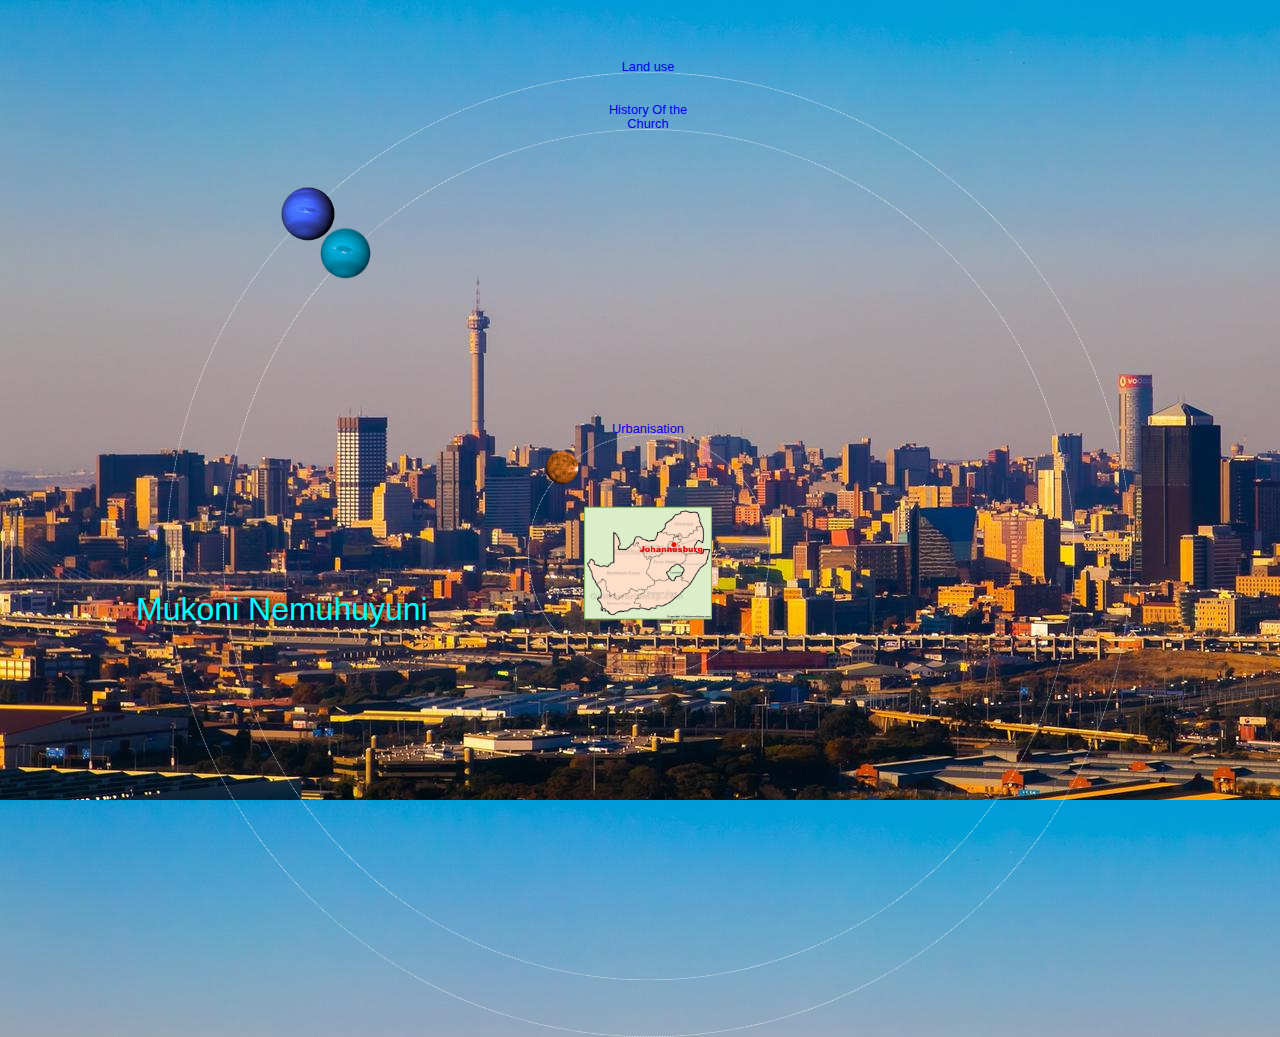
<file: index.html>
<!DOCTYPE html>
<html>
    <head>
        <title>Urban Settlement</title>
        <link rel="stylesheet" href="style.css" />
    </head>
    <body>
        <div id="container">
            <h1>Mukoni Nemuhuyuni
            </h1>
            <a href="location.html"><img src="images/johannesburg.jpg" id="sun" /></a>

            <div id="neptune-orbit">
                <a href="landscape.html"><img src="images/neptune.png" id="neptune" /></a>
            </div>
            <div id="neptune-label" class="label-box">
                <a href="landscape.html">Land use</a>
            </div>

            <div id="uranus-orbit">
                <a href="church.html"><img src="images/uranus.png" id="uranus"/></a>
            </div>
            <div id="uranus-label" class="label-box">
                <a href="church.html">History Of the Church</a>
            </div>

            <div id="venus-orbit">
                <a href="urbanisa.html"><img src="images/venus.png" id="venus"/></a>
            </div>
            <div id="venus-label" class="label-box">
                <a href="urbanisa.html">Urbanisation</a>
            </div>
        </div>
    </body>
</html>
</file>
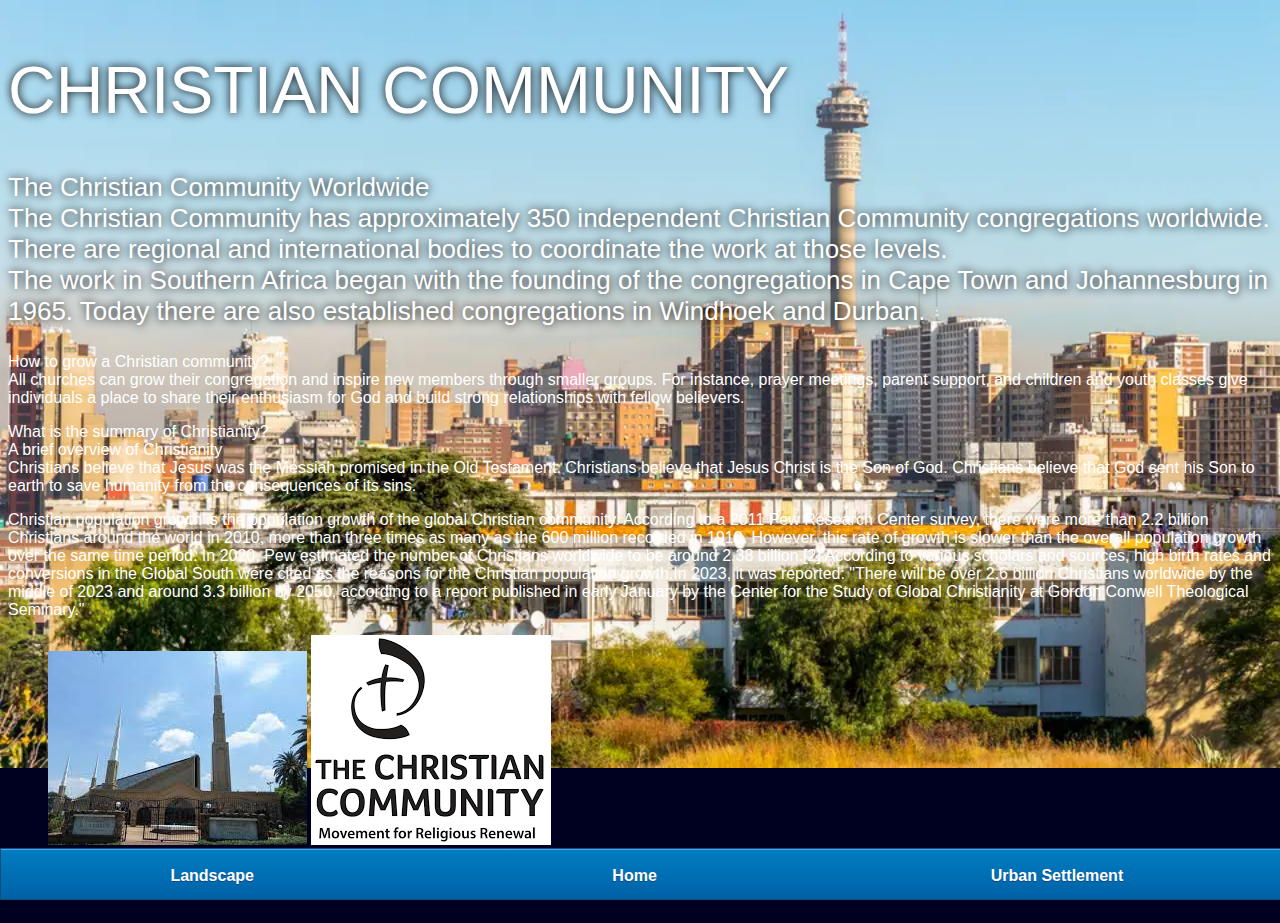
<file: church.html>
<!DOCTYPE html>
<html>
    <head>
        <title>Ubran Settlement</title>
        <link rel="stylesheet" href="style.pages.css" />
    </head>
    <body>
        <div id="main">
            <div id="content">
              <h1>Christian Community</h1>
                <p class="intro">
                    The Christian Community Worldwide<br>
                    The Christian Community has approximately 350 independent Christian Community congregations worldwide. There are regional and international bodies to coordinate the work at those levels.<br>
                    The work in Southern Africa began with the founding of the congregations in Cape Town and Johannesburg in 1965. Today there are also established congregations in Windhoek and Durban. <br>
                </p>             
                How to grow a Christian community?<br>
                All churches can grow their congregation and inspire new members through smaller groups. For instance, prayer meetings, parent support, and children and youth classes give individuals a place to share their enthusiasm for God and build strong relationships with fellow believers.<br>
                <p>
                    What is the summary of Christianity?<br>
                    A brief overview of Christianity<br>
                    
                    Christians believe that Jesus was the Messiah promised in the Old Testament. Christians believe that Jesus Christ is the Son of God. Christians believe that God sent his Son to earth to save humanity from the consequences of its sins.<br>
                </p>

                <p>Christian population growth is the population growth of the global Christian community. According to a 2011 Pew Research Center survey, there were more than 2.2 billion Christians around the world in 2010, more than three times as many as the 600 million recorded in 1910. However, this rate of growth is slower than the overall population growth over the same time period. In 2020, Pew estimated the number of Christians worldwide to be around 2.38 billion.[2] According to various scholars and sources, high birth rates and conversions in the Global South were cited as the reasons for the Christian population growth.In 2023, it was reported: "There will be over 2.6 billion Christians worldwide by the middle of 2023 and around 3.3 billion by 2050, according to a report published in early January by the Center for the Study of Global Christianity at Gordon Conwell Theological Seminary."</p>
                <ul>
                    <img src="images/temple.jpeg" id="sun" /></a> 
                    <img src="images/community.png" id="sun" /></a>
                </ul>
            </div>

            <div id="tabs-bottom">
                <a href="landscape.html">Landscape</a>
                <a href="index.html">Home</a>
                <a href="location.html">Urban Settlement</a>
            </div>

        </div>
    </body>
</html>
</file>
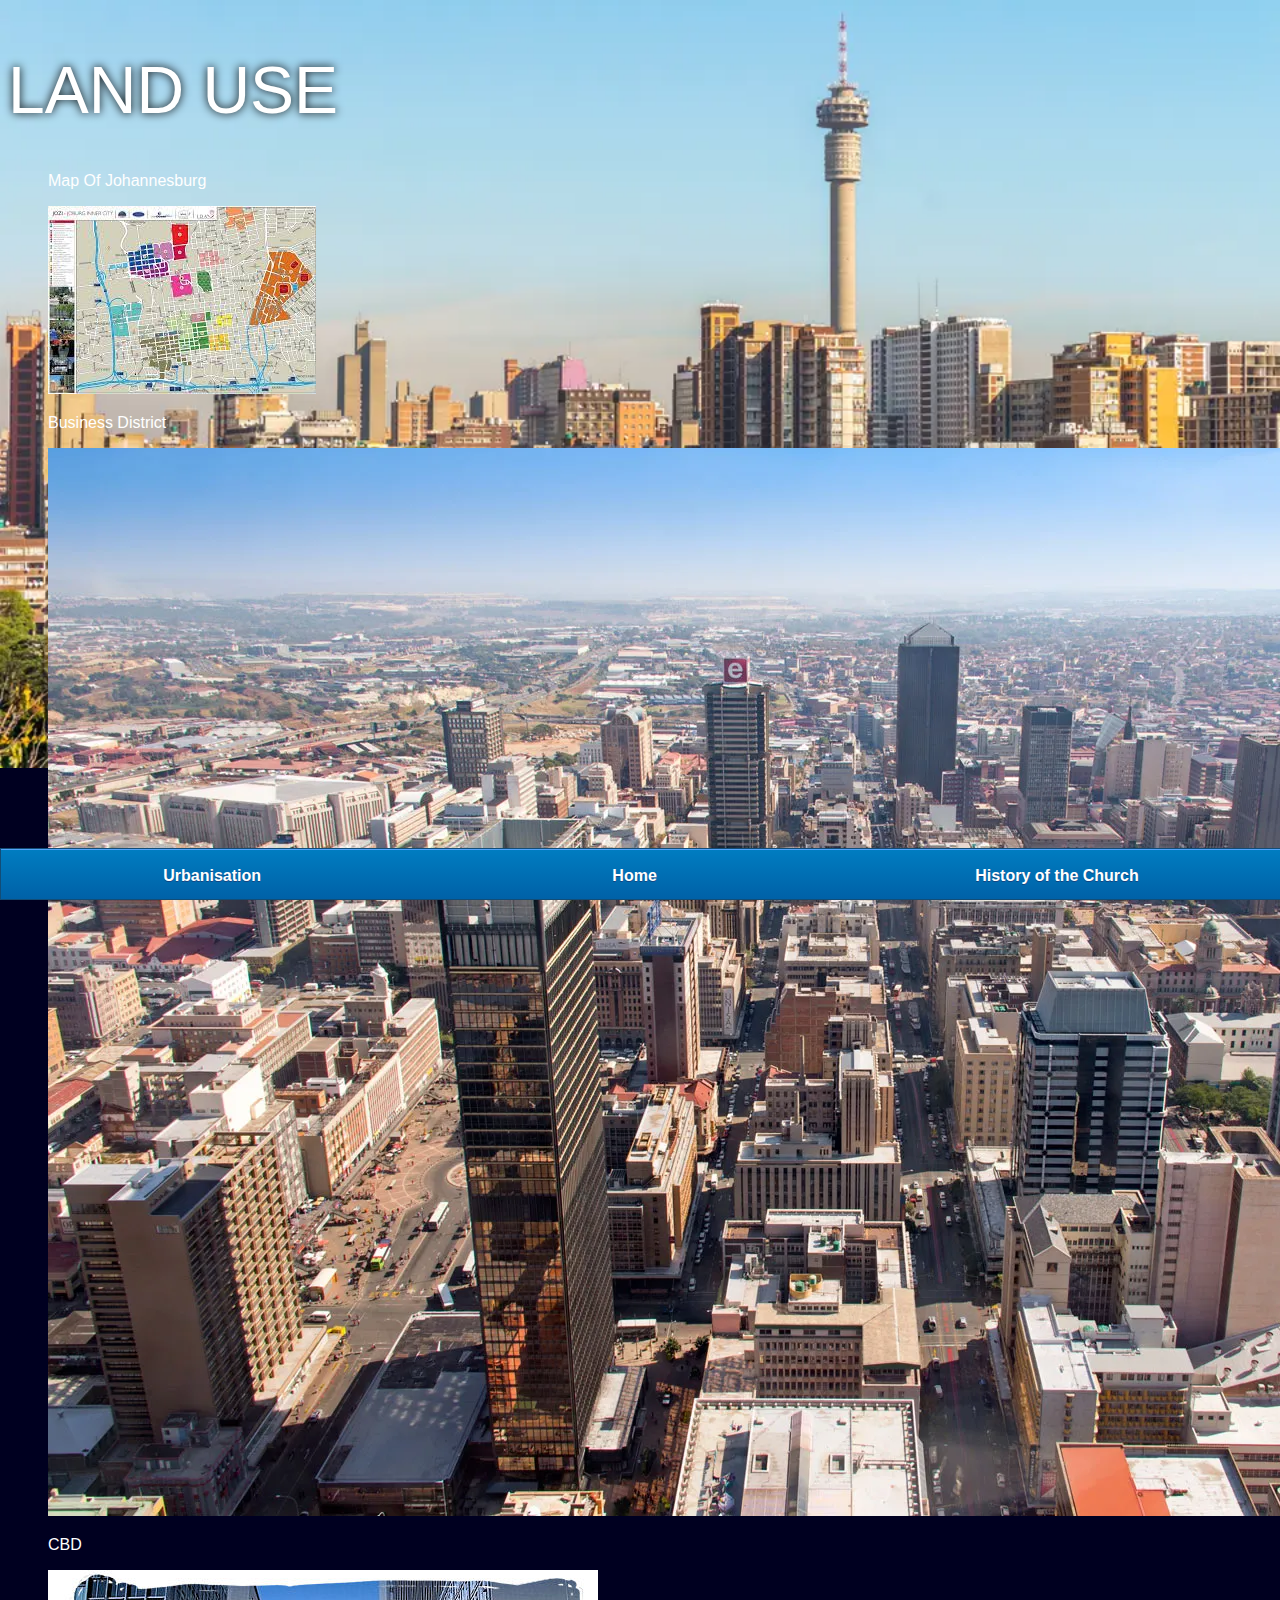
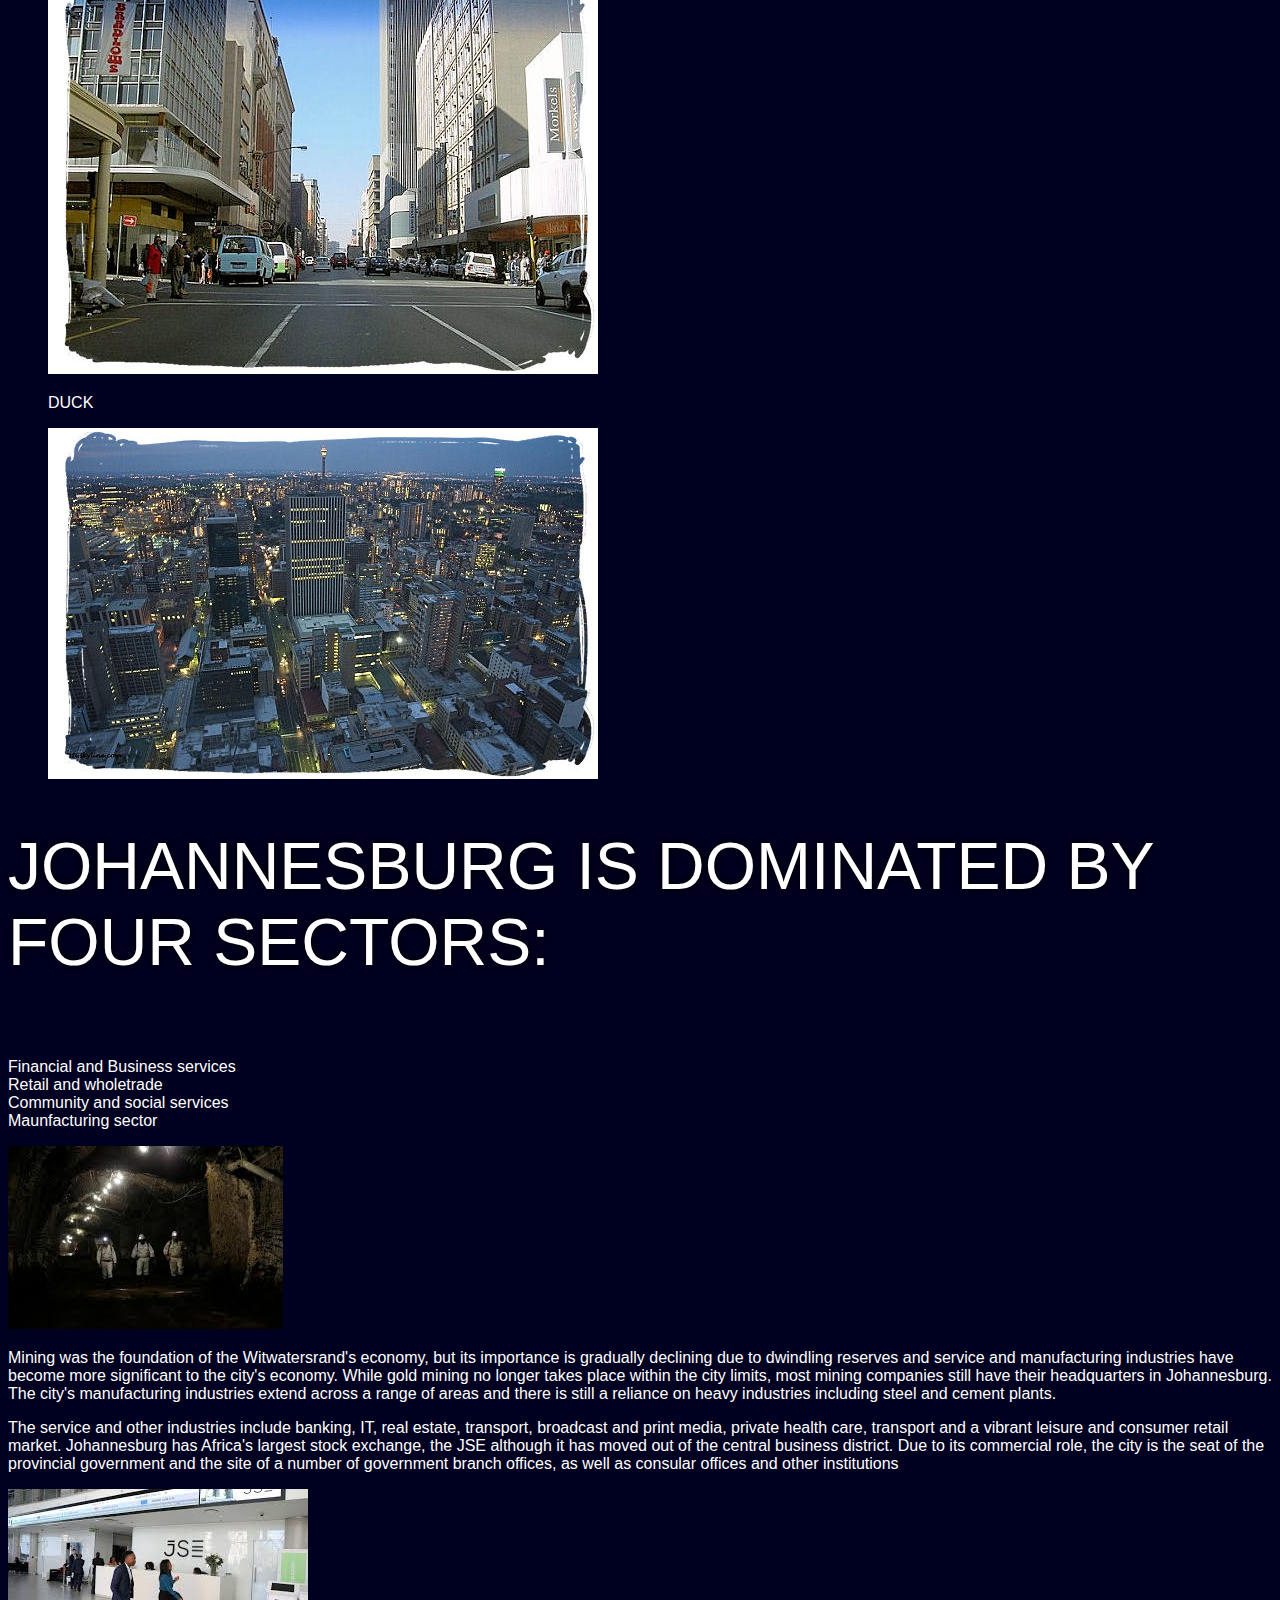
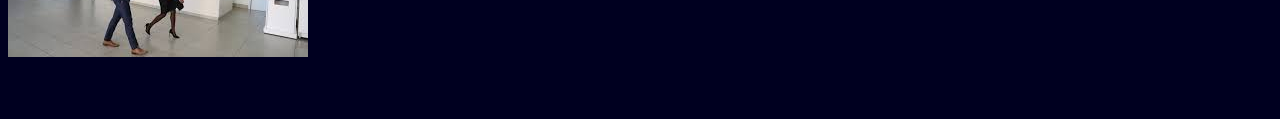
<file: landscape.html>
<!DOCTYPE html>
<html>
    <head>
        <title>Urban Sett</title>
        <link rel="stylesheet" href="style.pages.css" />
    </head>
    <body>
        <div id="main">
            <div id="content">
              <h1>Land use</h1>
                </p>  
                <ul>
                    <p>Map Of Johannesburg</p>
                    <img src="images/map.jpeg" id="sun" /></a>
                    <p>Business District</p>
                    <img src="images/view-central-business-district-Johannesburg-South-Africa.webp" id="sun" /></a> 
                   <p>CBD</p>
                    <img src="images/johannesburgCBD-street-johannesburgsouthafrica.jpg" id="sun" /></a>
                    <p>DUCK</p>
                    <img src="images/Johannesburg-at-dusk-johannesburgsouthafrica.jpg" id="sun" /></a>
                </ul>
                  <h1>Johannesburg is dominated by four sectors:</h1><br>
                     <p>Financial and Business services<br>
                     Retail and wholetrade<br>
                     Community and social services<br>
                    Maunfacturing sector
                  </p>
                  <img src="images/mining.jpeg" id="sun" /></a>
                  <p>Mining was the foundation of the Witwatersrand's economy, but its importance is gradually declining due to dwindling reserves and service and manufacturing industries have become more significant to the city's economy. While gold mining no longer takes place within the city limits, most mining companies still have their headquarters in Johannesburg. The city's manufacturing industries extend across a range of areas and there is still a reliance on heavy industries including steel and cement plants.</p>
                <p>The service and other industries include banking, IT, real estate, transport, broadcast and print media, private health care, transport and a vibrant leisure and consumer retail market. Johannesburg has Africa's largest stock exchange, the JSE although it has moved out of the central business district. Due to its commercial role, the city is the seat of the provincial government and the site of a number of government branch offices, as well as consular offices and other institutions</p>
                <img src="images/jse.jpeg" id="sun" /></a>
            </div>


            <div id="tabs-bottom">
                <a href="urbanisa.html">Urbanisation</a>
                <a href="index.html">Home</a>
                <a href="church.html">History of the Church</a>
            </div>

        </div>
    </body>
</html>
</file>
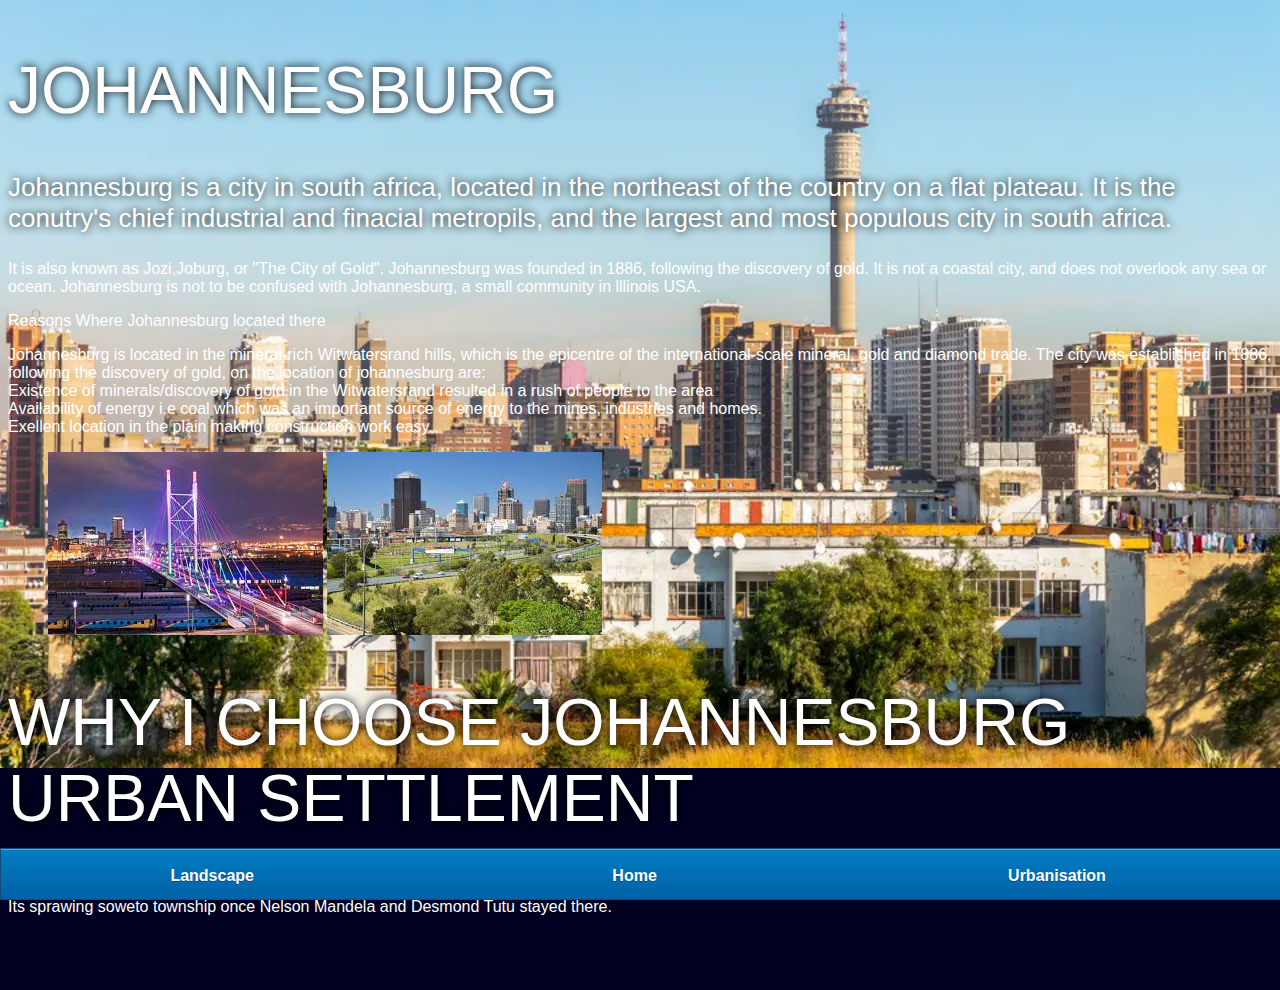
<file: location.html>
<!DOCTYPE html>
<html>
    <head>
        <title>Urban Settlement</title>
        <link rel="stylesheet" href="style.pages.css" />
    </head>
    <body>
        <div id="main">
            <div id="content">
               <h1>Johannesburg</h1>
                <p class="intro">
                    Johannesburg is a city in south africa, located in the northeast of the country on a flat plateau. It is the conutry's
                    chief industrial and finacial metropils, and the largest and most populous city in south africa.
                </p>  
                <p>It is also known as Jozi,Joburg, or "The City of Gold". Johannesburg was founded in 1886, following
                    the discovery of gold. It is not a coastal city, and does not overlook any sea or ocean. Johannesburg is not
                    to be confused with Johannesburg, a small community in lllinois USA.
                </p>
                <p>Reasons Where Johannesburg located there</p>
                <p>Johannesburg is located in the mineral-rich Witwatersrand hills, which is the epicentre of the 
                    international-scale mineral, gold and diamond trade. The city was established in 1886, following the discovery
                    of gold, on the location of johannesburg are:<br>
                    Existence of minerals/discovery of gold in the Witwatersrand resulted in a rush of people to the area<br>
                    Availability of energy i.e coal which was an important source of energy to the mines, industries and homes.<br>
                    Exellent location in the plain making construction work easy.
                </p>
                <ul>
                    <img src="images/download.jpeg" id="sun" /></a>
                    <img src="images/images.jpeg" id="sun" /></a>
                </ul>
                <h1>Why I choose Johannesburg Urban Settlement</h1>
                <p>The city has a rich history and culture and is also home to some of the best schools and universities in the country.<br>
                    Its sprawing soweto township once Nelson Mandela and Desmond Tutu stayed there.<br>
                    
                </p>
                
            </div>

            <div id="tabs-bottom">
                <a href="landscape.html">Landscape</a>
                <a href="index.html">Home</a>
                <a href="urbanisa.html">Urbanisation</a>
            </div>

        </div>
    </body>
</html>
</file>
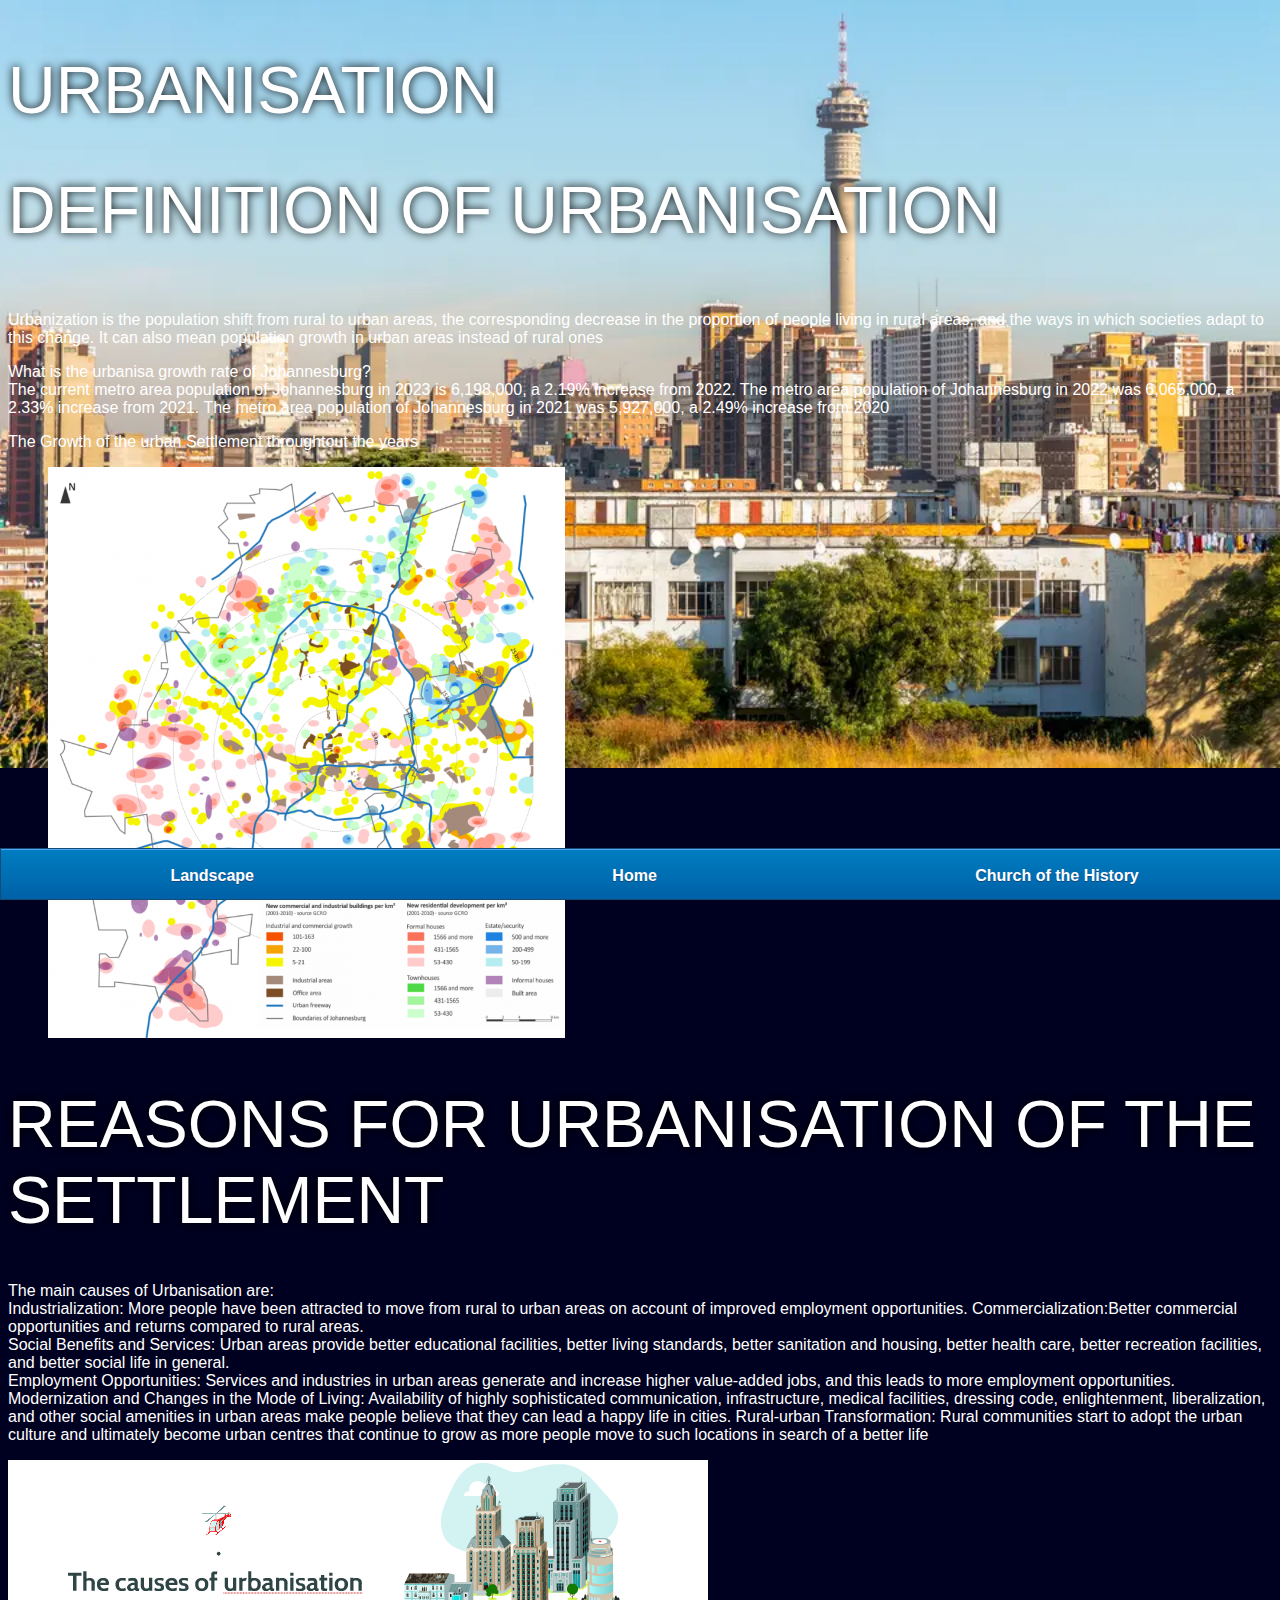
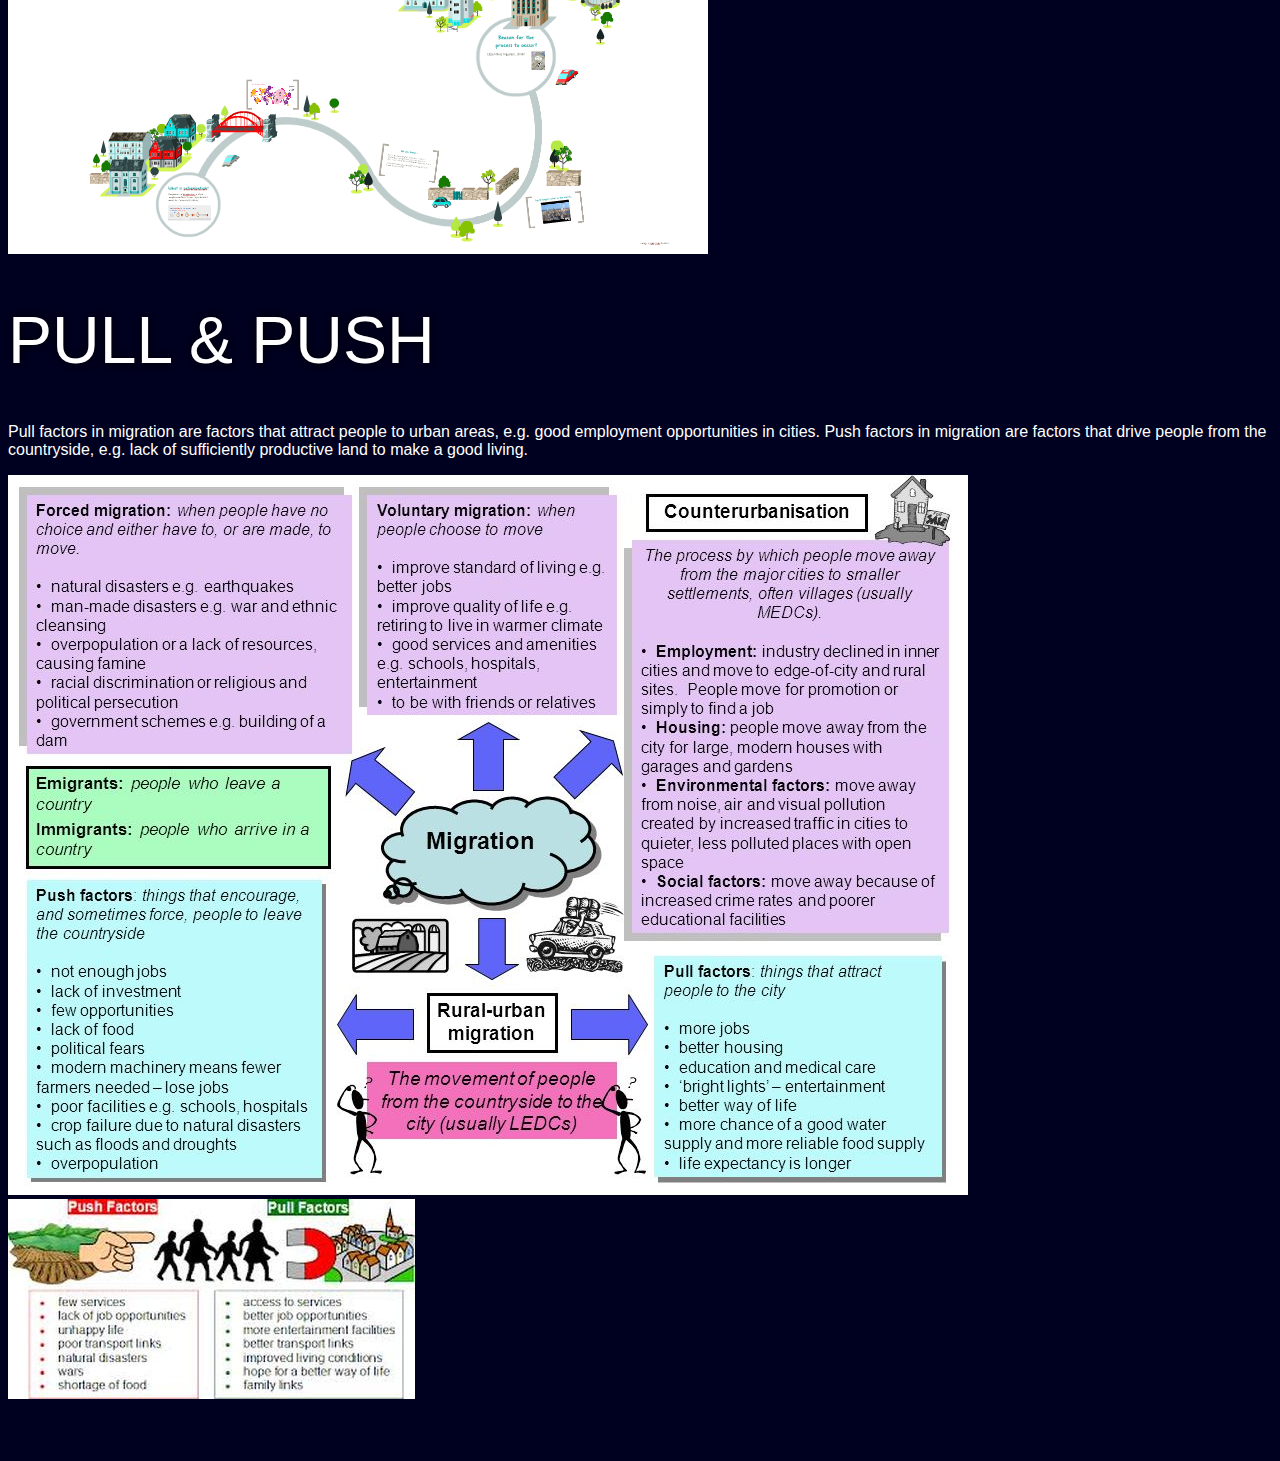
<file: urbanisa.html>
<!DOCTYPE html>
<html>
    <head>
        <title>Urban Settlement</title>
        <link rel="stylesheet" href="style.pages.css" />
    </head>
    <body>
        <div id="main">
            <div id="content">
              <h1>Urbanisation</h1>
                <p class="intro">
                  <h1>Definition of Urbanisation</h1> <br>
                   Urbanization is the population shift from rural to urban areas, the corresponding decrease in the proportion of people living in rural areas, and the ways in which societies adapt to this change. It can also mean population growth in urban areas instead of rural ones
                </p>             
                What is the urbanisa growth rate of Johannesburg?<br>
                The current metro area population of Johannesburg in 2023 is 6,198,000, a 2.19% increase from 2022. The metro area population of Johannesburg in 2022 was 6,065,000, a 2.33% increase from 2021. The metro area population of Johannesburg in 2021 was 5,927,000, a 2.49% increase from 2020
            
                 <p>The Growth of the urban Settlement throughtout the years </p>
           <ul>
                    <img src="images/img-1-small517.png" id="sun" /></a height="50" width="50"> 
                </ul>
                <h1>Reasons for Urbanisation of the Settlement</h1>
                 <p>The main causes of Urbanisation are:<br>
                    Industrialization: More people have been attracted to move from rural to urban areas on account of improved employment opportunities.
                    Commercialization:Better commercial opportunities and returns compared to rural areas.<br>
                    Social Benefits and Services: Urban areas provide better educational facilities, better living standards, better sanitation and housing, better health care, better recreation facilities, and better social life in general.<br>
                    Employment Opportunities: Services and industries in urban areas generate and increase higher value-added jobs, and this leads to more employment opportunities.<br>
                    Modernization and Changes in the Mode of Living: Availability of highly sophisticated communication, infrastructure, medical facilities, dressing code, enlightenment, liberalization, and other social amenities in urban areas make people believe that they can lead a happy life in cities.
                    Rural-urban Transformation: Rural communities start to adopt the urban culture and ultimately become urban centres that continue to grow as more people move to such locations in search of a better life</p>
                    <img src="images/urbanisation.png" id="sun" /></a height="50" width="50"> 

                    <h1>PULL & PUSH</h1>
                    <p>Pull factors in migration are factors that attract people to urban areas, e.g. good employment opportunities in cities. Push factors in migration are factors that drive people from the countryside, e.g. lack of sufficiently productive land to make a good living.</p>
                    <img src="images/pull.jpg" id="sun" /></a height="50" width="50"> 
                    <img src="images/push.jpg" id="sun" /></a height="50" width="50"> 
                </div>



            <div id="tabs-bottom">
                <a href="landscape.html">Landscape</a>
                <a href="index.html">Home</a>
                <a href="church.html">Church of the History</a>
            </div>

        </div>
    </body>
</html>
</file>
<file: style.css>
body{
    width: 100%;
    height: 100%;
    background: url('images/johannesburg-4322256_1920.jpg');
    overflow: hidden;
}

h1{
    font-family: sans-serif;
    font-weight: 100;
    font-size: 40px;
    text-shadow: 0 0 10px #000000;
   color: aqua;
}
/*========================= SUN ============================ */

#sun{
    position: absolute;
    z-index: 1000;
    width: 160px;
    bottom: 10px;
    left: 50%;
    margin-left: -80px;
}

/*=========================  NEPTUNE =========================*/

#neptune{
    width: 66px;
    height: 66px;
    margin: 143px;
    z-index: 1000;
    animation: spin-right 8s linear infinite;
    -webkit-animation: spin-right 8s linear infinite;
}

#neptune-orbit{
    position: absolute;
    width: 1204px;
    height: 1204px;
    bottom: -512px;
    left: 50%;
    margin-left: -602px;
    border: 1px dotted white;
    border-radius: 50%;
    animation: spin-left 14s linear infinite;
    -webkit-animation: spin-left 14s linear infinite;
}

#neptune-label{
    bottom: 692px;
}
/*=========================  URANUS =========================*/

#uranus{
    width: 66px;
    height: 66px;
    margin: 120px;
    z-index: 1000;
    animation: spin-right 8s linear infinite;
    -webkit-animation: spin-right 8s linear infinite;
}

#uranus-orbit{
    position: absolute;
    width: 1062px;
    height: 1062px;
    bottom: -441px;
    left: 50%;
    margin-left: -531px;
    border: 1px dotted white;
    border-radius: 50%;
    animation: spin-left 15s linear infinite;
    -webkit-animation: spin-left 15s linear infinite;
}

#uranus-label{
    bottom: 620px;
}

/*=========================  SATURN =========================*/

#saturn{
    width: 110px;
    margin: 85px;
    z-index: 1000;
    animation: spin-right 13s linear infinite;
    -webkit-animation: spin-right 13s linear infinite;
}

#saturn-orbit{
    position: absolute;
    width: 876px;
    height: 876px;
    bottom: -348px;
    left: 50%;
    margin-left: -438px;
    border: 1px dotted white;
    border-radius: 50%;
    animation: spin-left 13s linear infinite;
    -webkit-animation: spin-left 13s linear infinite;
}

#saturn-label{
    bottom: 527px;
}

/*=========================  JUPITER =========================*/

#jupiter{
    width: 100px;
    height: 100px;
    margin: 45px;
    z-index: 1000;
    animation: spin-right 10s linear infinite;
    -webkit-animation: spin-right 10s linear infinite;
}

#jupiter-orbit{
    position: absolute;
    width: 656px;
    height: 656px;
    bottom: -238px;
    left: 50%;
    margin-left: -328px;
    border: 1px dotted white;
    border-radius: 50%;
    animation: spin-left 10s linear infinite;
    -webkit-animation: spin-left 10s linear infinite;
}

#jupiter-label{
    bottom: 417px;
}

/*==================== MARS ====================*/

#mars {
    width: 38px;
    height: 38px;
    margin: 55px;
    z-index: 1000;
    animation: spin-right 3s linear infinite;
    -webkit-animation: spin-right 3s linear infinite;
}

#mars-orbit {
    position: absolute;
    width: 508px;
    height: 508px;
    bottom: -164px;
    left: 50%;
    margin-left: -254px;
    border: 1px dotted white;
    border-radius: 50%;
    animation: spin-left 4s linear infinite;
    -webkit-animation: spin-left 4s linear infinite;
}

#mars-label{
    bottom: 343px;
}

/*==================== EARTH ====================*/

#earth {
    width: 50px;
    height: 50px;
    margin: 36px;
    z-index: 1000;
    animation: spin-right 3s linear infinite;
    -webkit-animation: spin-right 3s linear infinite;
}

#earth-orbit {
    position: absolute;
    width: 410px;
    height: 410px;
    bottom: -115px;
    left: 50%;
    margin-left: -205px;
    border: 1px dotted white;
    border-radius: 50%;
    animation: spin-left 5s linear infinite;
    -webkit-animation: spin-left 5s linear infinite;
}

#earth-label{
    bottom: 294px;
}

/*==================== VENUS ====================*/

#venus {
    width: 50px;
    height: 50px;
    margin: 16px;
    z-index: 1000;
}

#venus-orbit {
    position: absolute;
    width: 300px;
    height: 300px;
    bottom: -60px;
    left: 50%;
    margin-left: -150px;
    border: 1px dotted white;
    border-radius: 50%;
    animation: spin-left 4s linear infinite;
    -webkit-animation: spin-left 4s linear infinite;
}

#venus-label{
    bottom: 239px;
}

/*==================== MERCURY ====================*/

#mercury {
    width: 40px;
    height: 40px;
    margin: 8px;
    z-index: 1000;
}

#mercury-orbit {
    position: absolute;
    z-index: 1;
    width: 200px;
    height: 200px;
    bottom: -10px;
    left: 50%;
    margin-left: -100px;
    border: 1px dotted white;
    border-radius: 50%;
    animation: spin-left 2s linear infinite;
    -webkit-animation: spin-left 2s linear infinite;
}

#mercury-label{
    bottom: 189px;
}

/*=========================  PLEASE REMOVE =========================*/

#container{
    transform: scale(0.8, 0.8) translate(0, 700px);
}

/*=========================  LABEL BOX =========================*/

.label-box{
    position: absolute;
    width: 150px;
    left: 50%;
    margin-left: -75px;
    text-align: center;
    color: white;
    font-weight: 100;
    font-family: sans-serif;
}

.label-box a{
    text-decoration: none;
    padding: 0;
    margin: 0;
}

.label-box a:visited{
    color: white;
}

/*=========================  ANIMATION =========================*/
    
@keyframes spin-left{
    100%{
        transform: rotate(-360deg);
        -webkit-transform: rotate(-360deg);
    }
}

@keyframes spin-right{
    100%{
        transform: rotate(360deg);
        -webkit-transform: rotate(360deg);
    }
}
</file>
<file: style.pages.css>
body{
    margin: 0;
    padding: 0;
    width: 100;
    background-color: #000020;
    font-family: sans-serif;
    background-image: url('images/US_Johannesburg_ZA_Header.webp');
    background-repeat: no-repeat;
    background-size: 100%;
    color:white;
}

h1{
    font-weight: 100;
    font-size: 66px;
    text-shadow: 0 0 10px #000000;
    text-transform: uppercase;
}

p.intro{
    font-size: 26px;
    font-weight: 200;
    text-shadow: 0 0 10px #000000;
}

#content{
    margin-bottom: 50px;
    padding: 8px;
}


/*==================== BOTTOM TABS ====================*/

#tabs-bottom{
    position: fixed;
    bottom: 0;
    left: 0;
    z-index: 500;
    display: inline-block;
    width: 100%;
    height: 50px;

    box-shadow: inset 0px 1px 0px 0px #54a3f7;
    background: linear-gradient(#007dc1, #0061a7);
    border: 1px solid #124d77;
}

#tabs-bottom a{
    float: left;
    display: block;
    width: 33%;
    height: 35px;
    font-weight: 700;
    color: white;
    text-align: center;
    text-decoration: none;
    text-shadow: 0px 1px 0px #154682;
    padding-top: 18px;
}
</file>
